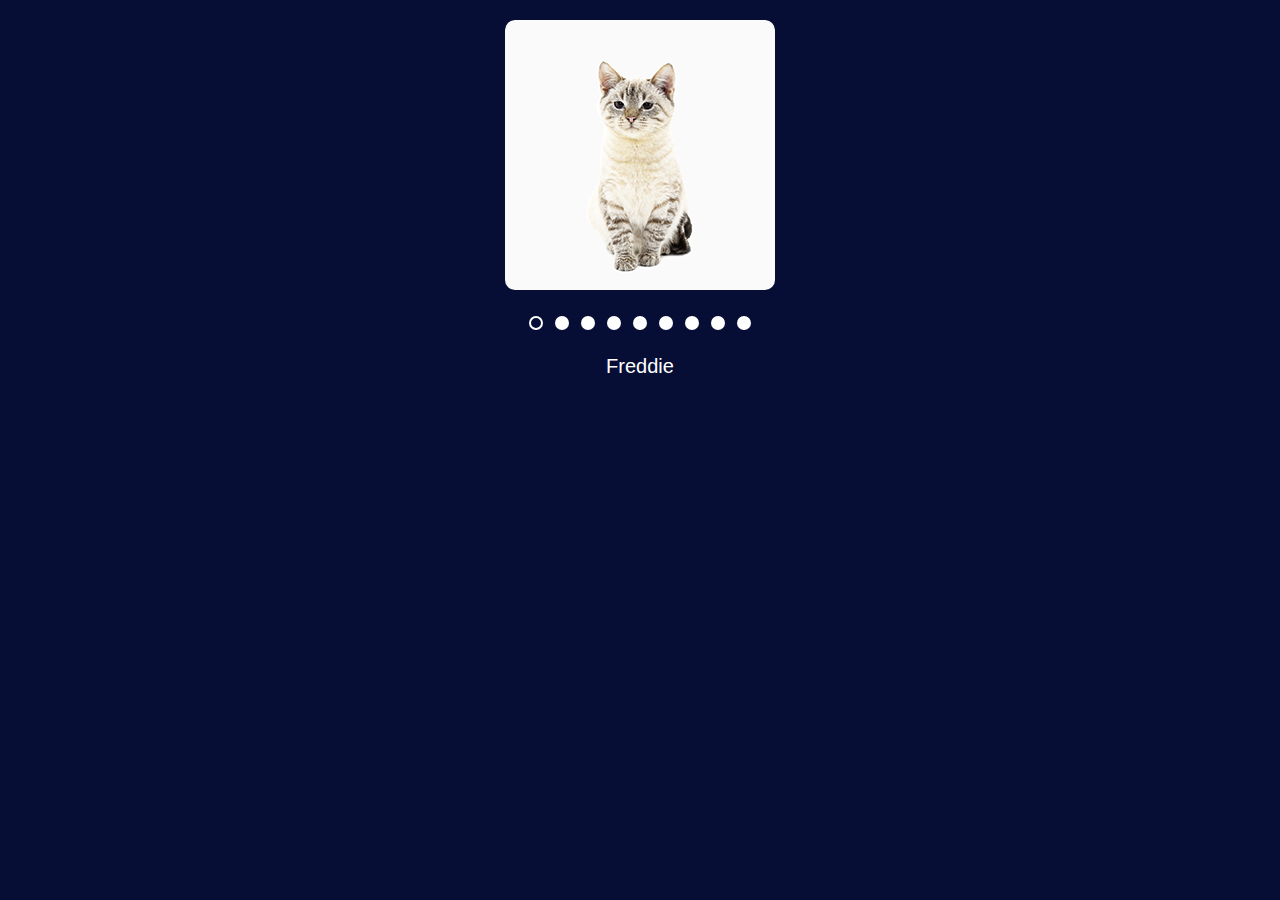
<file: index.html>
<!DOCTYPE html>
<html lang="en">
<head>
    <meta charset="UTF-8">
    <meta http-equiv="X-UA-Compatible" content="IE=edge">
    <meta name="viewport" content="width=device-width, initial-scale=1.0">
    <link rel="stylesheet" href="./reset.css">
    <link rel="stylesheet" href="./style.css">
    <title>Mem Slider</title>
</head>
<body>
    <div class="wrapper">
        <div class="slider-container">
            <div class="slider"></div>
            <div class="buttons"></div>
            <div class="description"></div>
        </div>
    </div>
</body>
<script src="./script.js"></script>
</html>
</file>
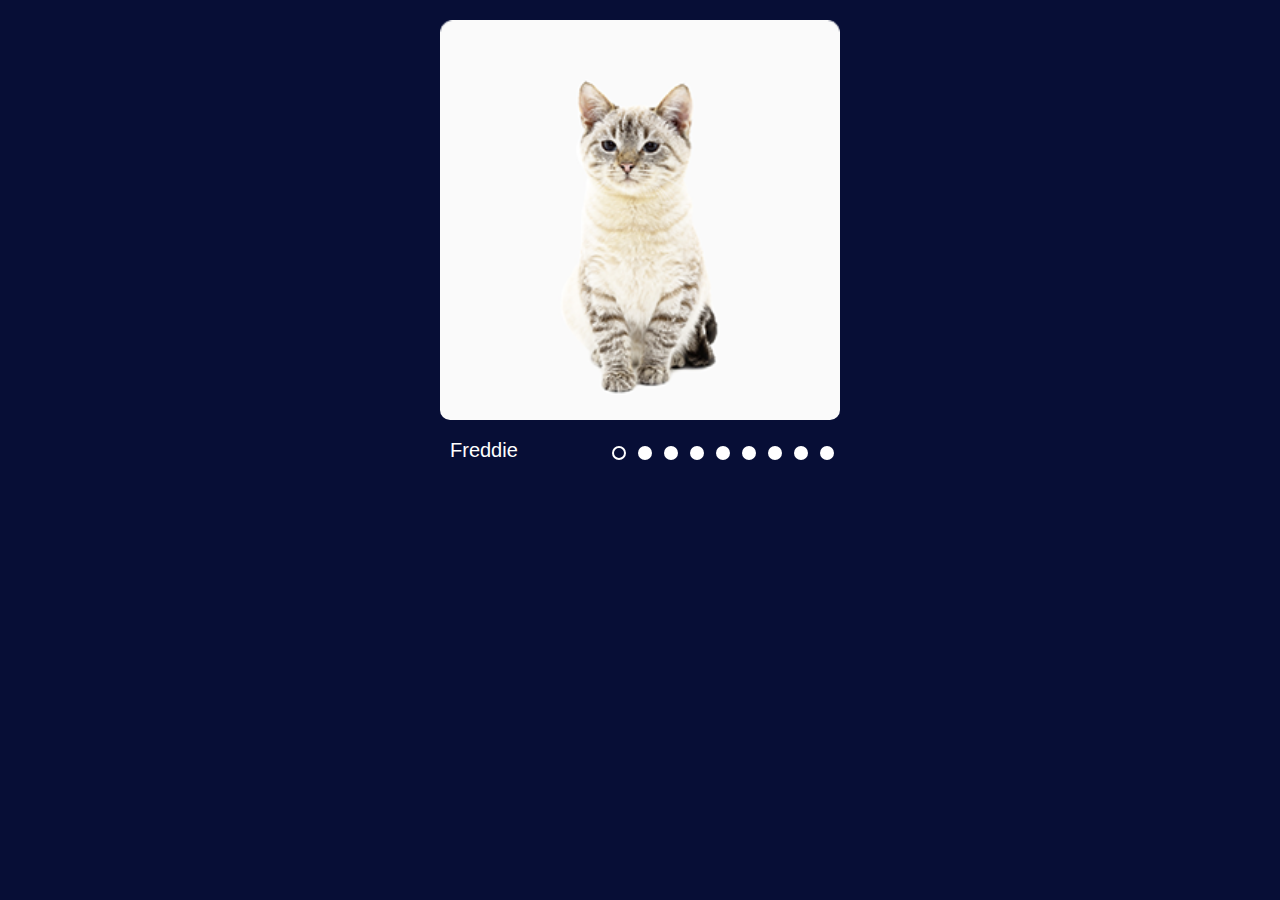
<file: cssMemSlider/index.html>
<!DOCTYPE html>
<html lang="en">

<head>
    <meta charset="UTF-8">
    <meta http-equiv="X-UA-Compatible" content="IE=edge">
    <meta name="viewport" content="width=device-width, initial-scale=1.0">
    <link rel="stylesheet" href="./reset.css">
    <link rel="stylesheet" href="./style.css">
    <title>Mem Slider</title>
</head>

<body>
    <div class="wrapper">
        <div class="slider-container">
            <input type="radio" name="buttons" class="slide-btn" id="radio-1" checked>
            <input type="radio" name="buttons" class="slide-btn" id="radio-2">
            <input type="radio" name="buttons" class="slide-btn" id="radio-3">
            <input type="radio" name="buttons" class="slide-btn" id="radio-4">
            <input type="radio" name="buttons" class="slide-btn" id="radio-5">
            <input type="radio" name="buttons" class="slide-btn" id="radio-6">
            <input type="radio" name="buttons" class="slide-btn" id="radio-7">
            <input type="radio" name="buttons" class="slide-btn" id="radio-8">
            <input type="radio" name="buttons" class="slide-btn" id="radio-9">

            <div class="slider">
                <img class="slide slide__1" src="./images/pets-freddie.webp" alt="Freddie">
                <img class="slide slide__2" src="./images/pets-jennifer.webp" alt="Jennifer">
                <img class="slide slide__3" src="./images/pets-katrine.webp" alt="Katrine">
                <img class="slide slide__4" src="./images/pets-scarlett.webp" alt="Scarlett">
                <img class="slide slide__5" src="./images/pets-sophia.webp" alt="Sophia">
                <img class="slide slide__6" src="./images/pets-timmy.webp" alt="Timmy">
                <img class="slide slide__7" src="./images/pets-woody.webp" alt="Woody">
                <img class="slide slide__8" src="./images/ja-vas-unichtozhu-mem-1.jpg" alt="Ponasenkov">
                <img class="slide slide__9"
                    src="./images/TJDDKISEqUNW05x9_DXLl4d5VTj3gQz4VpbOEdabnVqH7sjqynTnWbIBTTnzbT6EaezJ63DkJoLRmPUbI2ZYt6Tb.jpg"
                    alt="Slippy cat">
            </div>
            <div class="flex">
                <div class="buttons">
                    <label for="radio-1" class="button"><span class="btn-inner btn-inner__1"></span></label>
                    <label for="radio-2" class="button"><span class="btn-inner btn-inner__2"></span></label>
                    <label for="radio-3" class="button"><span class="btn-inner btn-inner__3"></span></label>
                    <label for="radio-4" class="button"><span class="btn-inner btn-inner__4"></span></label>
                    <label for="radio-5" class="button"><span class="btn-inner btn-inner__5"></span></label>
                    <label for="radio-6" class="button"><span class="btn-inner btn-inner__6"></span></label>
                    <label for="radio-7" class="button"><span class="btn-inner btn-inner__7"></span></label>
                    <label for="radio-8" class="button"><span class="btn-inner btn-inner__8"></span></label>
                    <label for="radio-9" class="button"><span class="btn-inner btn-inner__9"></span></label>
                </div>
                <div class="description">
                    <p class="text text__1">Freddie</p>
                    <p class="text text__2">Jennifer</p>
                    <p class="text text__3">Katrine</p>
                    <p class="text text__4">Scarlett</p>
                    <p class="text text__5">Sophia</p>
                    <p class="text text__6">Timmy</p>
                    <p class="text text__7">Woody</p>
                    <p class="text text__8">Meme slider</p>
                    <p class="text text__9">Meow</p>
                </div>
            </div> 
        </div>
    </div>
</body>

</html>
</file>
<file: style.css>
html {
    font-size: 10px;
}

body {
    font-family: Verdana, Geneva, Tahoma, sans-serif;
    background-color: rgb(7, 14, 54);
}

.wrapper {
    text-align: center;
}

.slider-container {
    display: inline-block;
    padding-top: 20px;
    margin: auto;
}

.slider {
    max-width: 100vw;
    max-height: 100vh;
    display: flex;
    margin-bottom: 20px;
    align-items: center;
    justify-content: center;
}

.image {
    max-width: 50vw;
    max-height: 80vh;
    border-radius: 10px;
}

.buttons {
    margin-bottom: 20px;
    display: flex;
    justify-content: center;
}

.button {
    width: 26px;
    height: 26px;
    background-color: transparent;
    border-radius: 26px;
    
}

.btn-inner {
    width: 14px;
    height: 14px;
    margin: auto;
    background-color: white;
    border-radius: 14px;
    transition: all .06s;
    -webkit-animation: Coloring .2s;
    -o-animation: Coloring .2s;
    animation: Color-out .2s;
}

@keyframes Color-out {
    0% {
        background: linear-gradient(0deg, rgb(7, 14, 54) 0%, rgb(7, 14, 54) 100%);
    }

    20% {
        background: linear-gradient(0deg, rgb(7, 14, 54) 0%, rgb(255, 255, 255) 100%);
    }

    100% {
        background: linear-gradient(0deg, rgb(255, 255, 255) 0%, rgb(255, 255, 255) 100%);
    }
}

.button:hover>.btn-inner {
    background-color: rgba(230, 159, 27, 0.822);
    -webkit-animation: Coloring .2s;
    -o-animation: Coloring .2s;
    animation: Coloring .2s;
}

@keyframes Coloring {
    0% {
        background: linear-gradient(0deg, rgb(7, 14, 54) 0%, rgb(7, 14, 54) 100%);
    }

    20% {
        background: linear-gradient(0deg, rgba(230, 159, 27, 0.822) 0%, rgb(7, 14, 54) 100%);
    }

    100% {
        background: linear-gradient(0deg, rgba(230, 159, 27, 0.822) 0%, rgba(230, 159, 27, 0.822) 100%);
    }
}

.button:active>.btn-inner {
    background-color: rgb(255, 166, 0);
    box-shadow: 0 0 7px rgb(230, 159, 27);
}

.button.active>.btn-inner {
    border: 2px solid white;
    background-color: transparent;
    box-shadow: 0 0 0;
    -webkit-animation: none;
    -o-animation: none;
    animation: none;
}

.description {
    color: white;
    font-size: 2rem;
}

.text {
    
    -webkit-animation: Comming .2s forwards;
    -o-animation: Comming .2s forwards;
    animation: Comming .2s forwards;
}

@keyframes Comming {
    from {
        opacity: 0;
        margin-left: 40px;
    }

    to {
        opacity: 1;
        margin-left: 0;
    }
}
</file>
<file: cssMemSlider/style.css>
html {
    font-size: 10px;
}

body {
    font-family: Verdana, Geneva, Tahoma, sans-serif;
    background-color: rgb(7, 14, 54);
}

.wrapper {
    text-align: center;
}

.slider-container {
    display: inline-flex;
    flex-direction: column;
    padding-top: 20px;
    margin: auto;
}

.slider {
    max-width: 100vw;
    max-height: 100vh;
    margin: auto;
    overflow: hidden;
    display: flex;
    margin-bottom: 20px;
    align-items: center;
}

.slide {
    max-width: 80vw;
    max-height: 80vh;
    border-radius: 10px;
    display: none;
    -webkit-animation: SlideMove .2s forwards;
    -o-animation: SlideMove .2s forwards;
    animation: SlideMove .2s forwards;
}

@keyframes SlideMove {
    from {
        transform: scale(0.7);
    }

    to {
        transform: scale(1);
    }
}

.buttons {
    margin-bottom: 20px;
    display: flex;
    justify-content: center;
}

.slide-btn {
    display: none;
}

.button {
    width: 26px;
    height: 26px;
    display: flex;
    border-radius: 26px;
    cursor: pointer;
}

.btn-inner {
    display: inline-block;
    width: 14px;
    height: 14px;
    margin: auto;
    background-color: white;
    border-radius: 14px;
    transition: all .06s;
    -webkit-animation: Color-out .2s;
    -o-animation: Color-out .2s;
    animation: Color-out .2s;
}

@keyframes Color-out {
    0% {
        background: linear-gradient(0deg, rgb(7, 14, 54) 0%, rgb(7, 14, 54) 100%);
    }

    20% {
        background: linear-gradient(0deg, rgb(7, 14, 54) 0%, rgb(255, 255, 255) 100%);
    }

    100% {
        background: linear-gradient(0deg, rgb(255, 255, 255) 0%, rgb(255, 255, 255) 100%);
    }
}

.button:hover>.btn-inner {
    background-color: rgba(230, 159, 27, 0.822);
    -webkit-animation: Coloring .2s;
    -o-animation: Coloring .2s;
    animation: Coloring .2s;
}

@keyframes Coloring {
    0% {
        background: linear-gradient(0deg, rgb(7, 14, 54) 0%, rgb(7, 14, 54) 100%);
    }

    20% {
        background: linear-gradient(0deg, rgba(230, 159, 27, 0.822) 0%, rgb(7, 14, 54) 100%);
    }

    100% {
        background: linear-gradient(0deg, rgba(230, 159, 27, 0.822) 0%, rgba(230, 159, 27, 0.822) 100%);
    }
}

.button:active>.btn-inner {
    background-color: rgb(255, 166, 0);
    box-shadow: 0 0 7px rgb(230, 159, 27);
}

#radio-1:checked ~ .flex .buttons .button .btn-inner__1,
#radio-2:checked ~ .flex .buttons .button .btn-inner__2,
#radio-3:checked ~ .flex .buttons .button .btn-inner__3,
#radio-4:checked ~ .flex .buttons .button .btn-inner__4,
#radio-5:checked ~ .flex.buttons .button .btn-inner__5,
#radio-6:checked ~ .flex .buttons .button .btn-inner__6,
#radio-7:checked ~ .flex .buttons .button .btn-inner__7,
#radio-8:checked ~ .flex .buttons .button .btn-inner__8,
#radio-9:checked ~ .flex .buttons .button .btn-inner__9 {
    border: 2px solid white;
    background-color: transparent;
    box-shadow: 0 0 0;
    -webkit-animation: none;
    -o-animation: none;
    animation: none;
}

#radio-1:checked ~ .slider .slide__1,
#radio-2:checked ~ .slider .slide__2,
#radio-3:checked ~ .slider .slide__3,
#radio-4:checked ~ .slider .slide__4,
#radio-5:checked ~ .slider .slide__5,
#radio-6:checked ~ .slider .slide__6,
#radio-7:checked ~ .slider .slide__7,
#radio-8:checked ~ .slider .slide__8,
#radio-9:checked ~ .slider .slide__9 {
    display: block;
}

.description {
    color: white;
    font-size: 2rem;
}

.text {
    display: none;
    -webkit-animation: TextMove .2s forwards;
    -o-animation: TextMove .2s forwards;
    animation: TextMove .2s forwards;
}

#radio-1:checked ~ .flex .description .text__1,
#radio-2:checked ~ .flex .description .text__2,
#radio-3:checked ~ .flex .description .text__3,
#radio-4:checked ~ .flex .description .text__4,
#radio-5:checked ~ .flex .description .text__5,
#radio-6:checked ~ .flex .description .text__6,
#radio-7:checked ~ .flex .description .text__7,
#radio-8:checked ~ .flex .description .text__8,
#radio-9:checked ~ .flex .description .text__9 {
    display: block;
}

@keyframes TextMove {
    from {
        opacity: 0;
        margin-left: 40px;
    }

    to {
        opacity: 1;
        margin-left: 0;
    }
}

@media (min-width: 768px) {
    .slide {
        min-width: 400px;
    }

    .flex {
        display: flex;
        justify-content: space-between;
        min-width: 20vw;
    }

    .buttons {
        display: inline-flex;
        order: 2;
    }

    .description {
        display: inline-block;
        order: 1;
        padding-left: 10px;
    }
}
</file>
